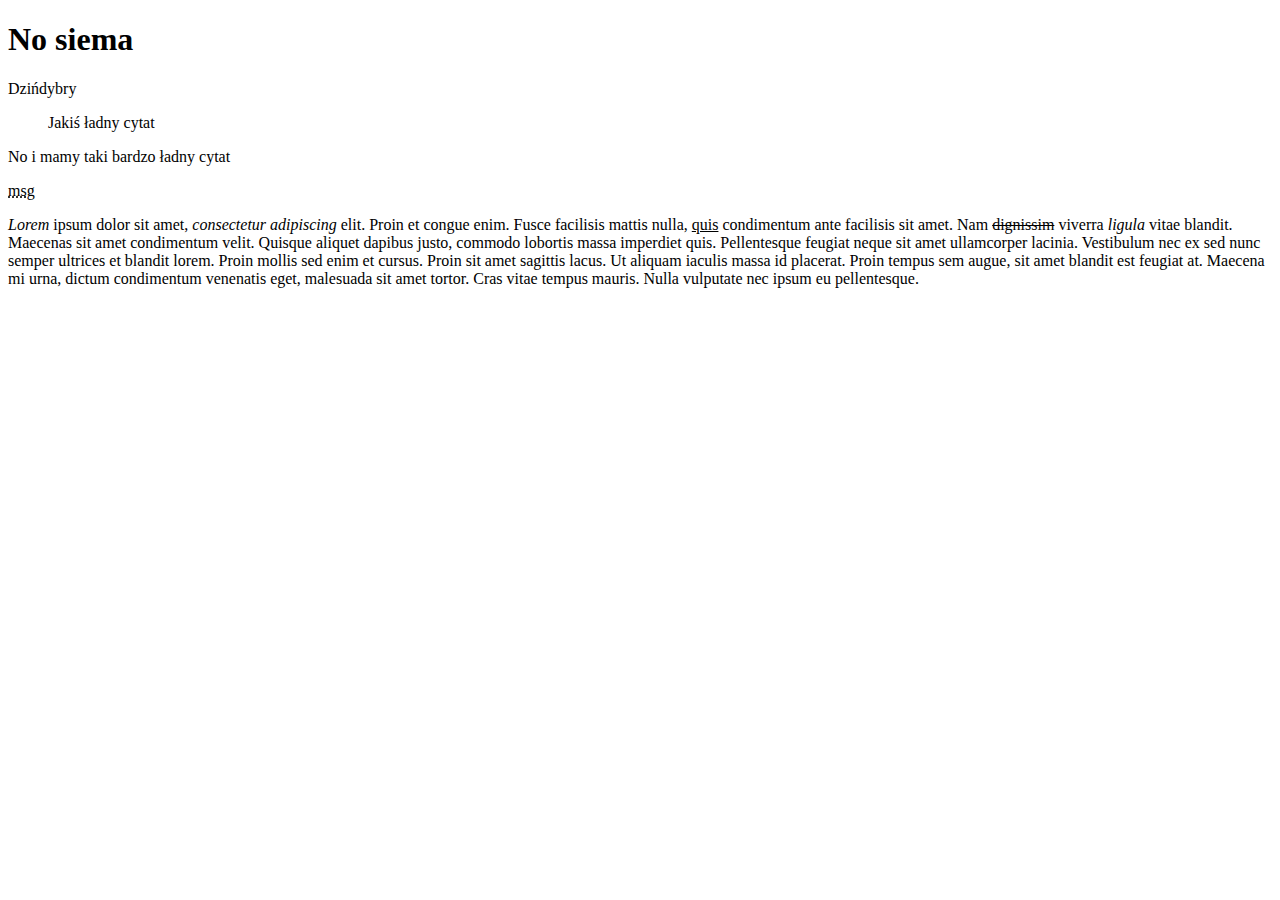
<file: lista_1/test_website/index.html>
<!DOCTYPE html>
<html lang="pl">
    <head>
        <title>Maciej Józefkowicz - portfolio</title>
    </head>
    <body>
        <h1>No siema</h1>
        <p lang="pl">Dzińdybry</p>
        <blockquote cite="https://pl.wikipedia.org/">
            <p>Jakiś ładny cytat</p>
        </blockquote>
        <p>No i mamy taki bardzo ładny cytat</p>
        <p><abbr title="message">msg</abbr> </p>
        <p>
            <dfn>Lorem</dfn> ipsum dolor sit amet, <cite>consectetur adipiscing</cite>  elit. Proin et congue enim.
            Fusce facilisis mattis nulla, <ins>quis</ins> condimentum ante facilisis sit amet.
            Nam <del>dignissim</del> viverra <em>ligula</em> vitae blandit. Maecenas sit amet condimentum velit.
            Quisque aliquet dapibus justo, commodo lobortis massa imperdiet quis. Pellentesque
            feugiat neque sit amet ullamcorper lacinia. Vestibulum nec ex sed nunc semper ultrices
            et blandit lorem. Proin mollis sed enim et cursus. Proin sit amet sagittis lacus. Ut aliquam
            iaculis massa id placerat. Proin tempus sem augue, sit amet blandit est feugiat at. Maecena
            mi urna, dictum condimentum venenatis eget, malesuada sit amet tortor. Cras vitae tempus mauris.
            Nulla vulputate nec ipsum eu pellentesque.</p>
    </body>
</html>
</file>
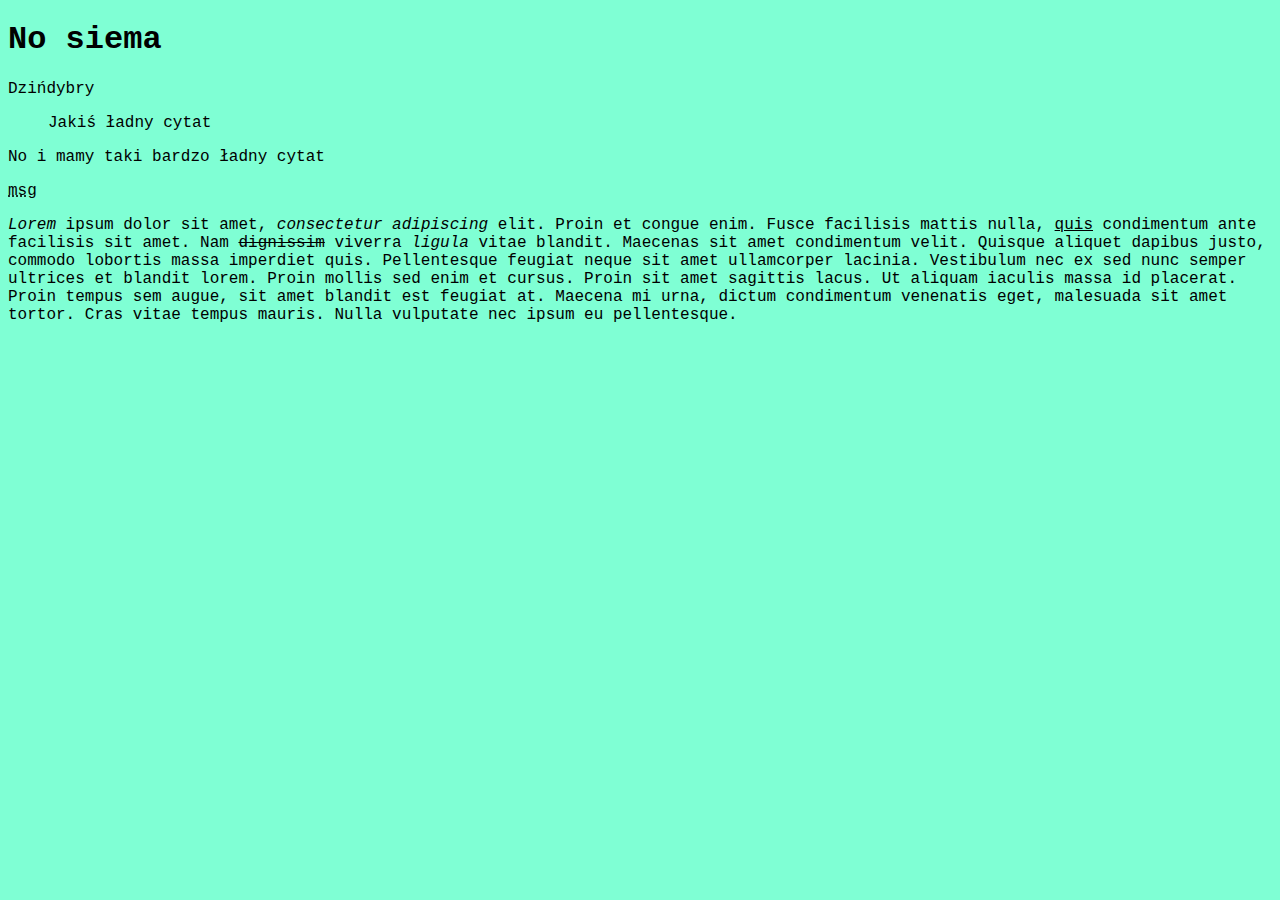
<file: lista_1/test_website/html/index.html>
<!DOCTYPE html>
<html lang="pl">
    <head>
        <meta charset="utf-8">
        <title>Maciej Józefkowicz - portfolio</title>
        <link href="../css/style.css" type="text/css" rel="stylesheet" />
    </head>
    <body>
        <h1>No siema</h1>
        <p lang="pl">Dzińdybry</p>
        <blockquote cite="https://pl.wikipedia.org/">
            <p>Jakiś ładny cytat</p>
        </blockquote>
        <p>No i mamy taki bardzo ładny cytat</p>
        <p><abbr title="message">msg</abbr> </p>
        <p>
            <dfn>Lorem</dfn> ipsum dolor sit amet, <cite>consectetur adipiscing</cite>  elit. Proin et congue enim.
            Fusce facilisis mattis nulla, <ins>quis</ins> condimentum ante facilisis sit amet.
            Nam <del>dignissim</del> viverra <em>ligula</em> vitae blandit. Maecenas sit amet condimentum velit.
            Quisque aliquet dapibus justo, commodo lobortis massa imperdiet quis. Pellentesque
            feugiat neque sit amet ullamcorper lacinia. Vestibulum nec ex sed nunc semper ultrices
            et blandit lorem. Proin mollis sed enim et cursus. Proin sit amet sagittis lacus. Ut aliquam
            iaculis massa id placerat. Proin tempus sem augue, sit amet blandit est feugiat at. Maecena
            mi urna, dictum condimentum venenatis eget, malesuada sit amet tortor. Cras vitae tempus mauris.
            Nulla vulputate nec ipsum eu pellentesque.</p>
    </body>
</html>
</file>
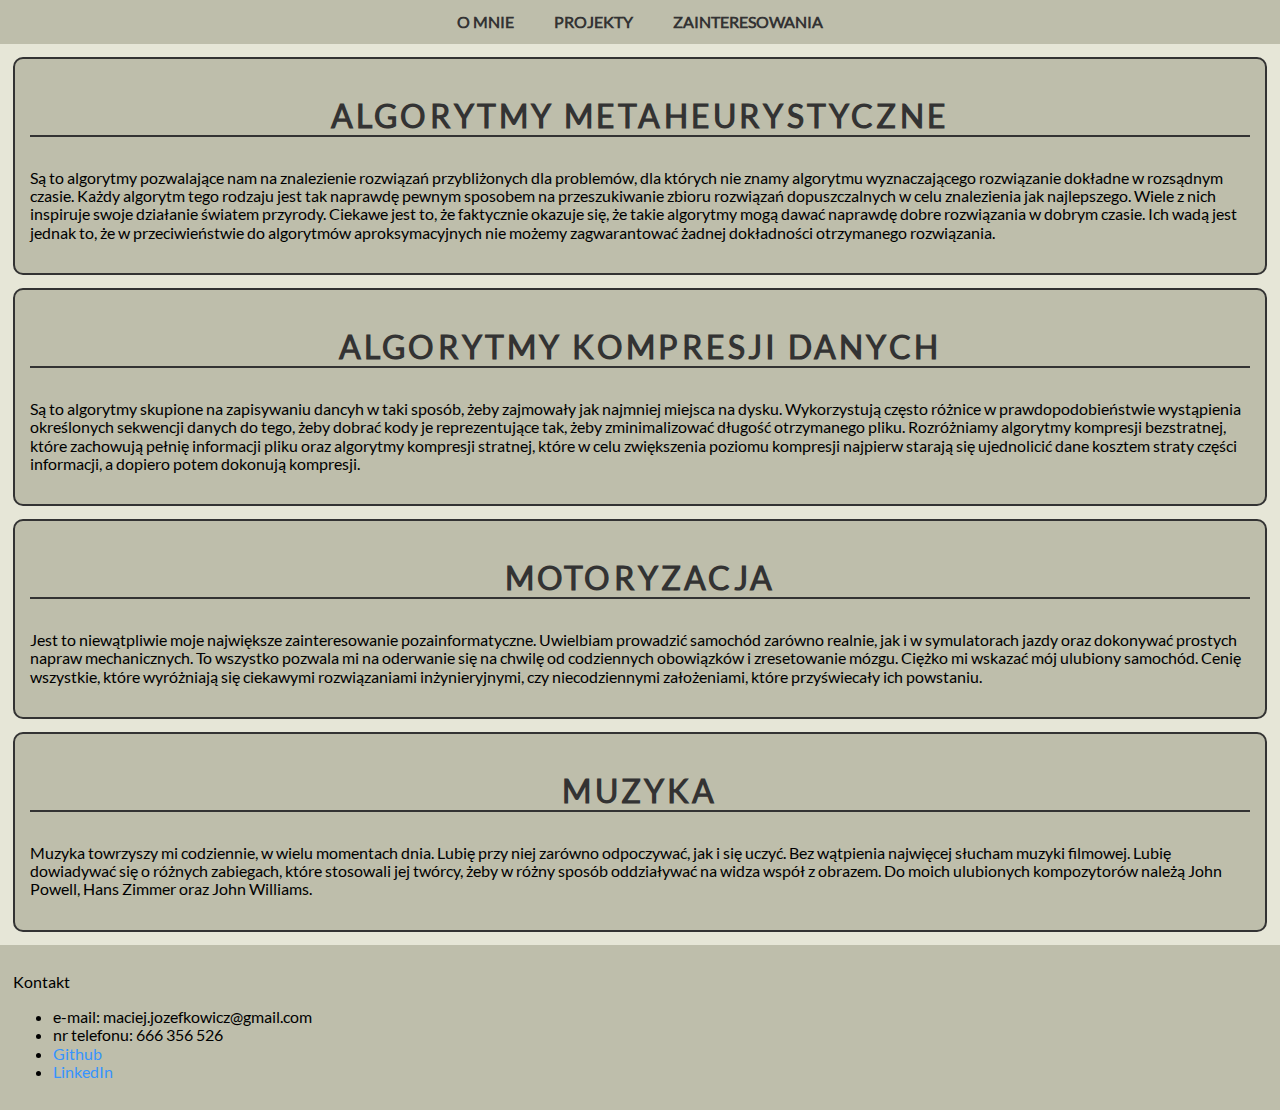
<file: lista_1/portfolio/html/interests.html>
<!DOCTYPE html>
<html lang="pl">

<head>
    <meta charset="utf-8">
    <title>Zainteresowania</title>
    <meta name="viewport" content="width=device-width, initial-scale=1.0">
    <link href="../css/normalize.css" rel="stylesheet" type="text/css">
    <link href="../css/style.css" rel="stylesheet" type="text/css">
</head>

<body>
    <header>
        <nav>
            <ul>
                <li><a href="index.html">O mnie</a></li>
                <li><a href="projects.html">Projekty</a></li>
                <li><a href="interests.html">Zainteresowania</a></li>
            </ul>
        </nav>
    </header>
    <article>
        <h1>Algorytmy metaheurystyczne</h1>
        <p>
            Są to algorytmy pozwalające nam na znalezienie rozwiązań przybliżonych dla problemów,
            dla których nie znamy algorytmu wyznaczającego rozwiązanie dokładne w rozsądnym czasie.
            Każdy algorytm tego rodzaju jest tak naprawdę pewnym sposobem na przeszukiwanie zbioru
            rozwiązań dopuszczalnych w celu znalezienia jak najlepszego. Wiele z nich inspiruje swoje
            działanie światem przyrody. Ciekawe jest to, że faktycznie okazuje się, że takie algorytmy
            mogą dawać naprawdę dobre rozwiązania w dobrym czasie. Ich wadą jest jednak to, że w przeciwieństwie
            do algorytmów aproksymacyjnych nie możemy zagwarantować żadnej dokładności otrzymanego rozwiązania.
        </p>
    </article>
    <article>
        <h1>Algorytmy kompresji danych</h1>
        <p>
            Są to algorytmy skupione na zapisywaniu dancyh w taki sposób, żeby zajmowały jak najmniej miejsca na dysku.
            Wykorzystują często różnice w prawdopodobieństwie wystąpienia określonych sekwencji danych do tego, żeby dobrać kody je
            reprezentujące tak, żeby zminimalizować długość otrzymanego pliku. Rozróżniamy algorytmy kompresji bezstratnej,
            które zachowują pełnię informacji pliku oraz algorytmy kompresji stratnej, które w celu zwiększenia poziomu kompresji najpierw
            starają się ujednolicić dane kosztem straty części informacji, a dopiero potem dokonują kompresji.
        </p>
    </article>
    <article>
        <h1>Motoryzacja</h1>
        <p>Jest to niewątpliwie moje największe zainteresowanie pozainformatyczne.
            Uwielbiam prowadzić samochód zarówno realnie, jak i w symulatorach jazdy oraz dokonywać
            prostych napraw mechanicznych. To wszystko pozwala mi na oderwanie się na chwilę od codziennych
            obowiązków i zresetowanie mózgu. Ciężko mi wskazać mój ulubiony samochód. Cenię wszystkie, które
            wyróżniają się ciekawymi rozwiązaniami inżynieryjnymi, czy niecodziennymi założeniami, które przyświecały ich powstaniu.
        </p>
    </article>
    <article>
        <h1>Muzyka</h1>
        <p>
            Muzyka towrzyszy mi codziennie, w wielu momentach dnia. Lubię przy niej zarówno odpoczywać, jak i się uczyć. Bez wątpienia
            najwięcej słucham muzyki filmowej. Lubię dowiadywać się o różnych zabiegach, które stosowali jej twórcy, żeby w różny sposób oddziaływać
            na widza współ z obrazem. Do moich ulubionych kompozytorów należą John Powell, Hans Zimmer oraz John Williams.
        </p>
    </article>

    <footer>
        <p>
            Kontakt
        </p>
        <ul>
            <li>e-mail: maciej.jozefkowicz@gmail.com</li>
            <li>nr telefonu: 666 356 526</li>
            <li><a href="https://github.com/Muciej">Github</a> </li>
            <li><a href="https://www.linkedin.com/in/maciej-j%C3%B3zefkowicz-33769726a">LinkedIn</a></li>
        </ul>

    </footer>
</body>

</html>
</file>
<file: lista_1/test_website/css/style.css>
@media (width < 1400px) {
    body {
        font-family: 'Courier New', Courier, monospace;
        background-color: aquamarine;
    }
}

@media not (width < 1400px) {
    body {
        font-family:Georgia, 'Times New Roman', Times, serif;
        background-color: navajowhite;
    }
}
</file>
<file: lista_1/portfolio/css/style.css>
@font-face {
    font-family: "Lato";
    src: url('Lato/Lato-Regular.ttf') format('truetype');
}

body {
    font-family: Lato, Cambria, Cochin, Georgia, Times, 'Times New Roman', serif;
    background-color: rgb(230, 230, 215);
}

article {
    margin: 1%;
    display: flex;
    align-items: center;
    /* justify-content: flex-start; */
    justify-content: space-between;
    flex-wrap:wrap;
    border: solid 2px #333;
    border-radius: 10px;
    padding: 15px;
    background-color: rgb(190, 190, 171);
}

article>h1{
    /* flex-wrap: wrap; */
    width: 100%;
}

.paragraphs {
    flex-basis: 75%;
}

/* article>p {
    border: solid 2px #333;
    border-radius: 10px;
    padding: 15px;
    background-color: rgb(190, 190, 171);
} */

a:visited,
a:link {
    text-decoration: none;
    color: rgb(54, 148, 255);
}

a:hover {
    color: #5ec1ff;
}

nav {
    display: flex;
    justify-content: center;
    align-items: center;
    background-color: rgb(190, 190, 171);
    padding: 1%;
}

nav ul {
    list-style: none;
    margin: 0;
    padding: 0;
    display: flex;
    justify-content: center;
    align-items: center;
}

nav li {
    margin: 0 20px;
}

nav a:link {
    text-decoration: none;
    color: #333;
    font-size: 16px;
    font-weight: 600;
    text-transform: uppercase;
}

nav a:hover {
    color: #5ec1ff;
}

h1 {
    font-size: 2rem;
    font-weight: bold;
    color: #333;
    margin-top: 1.5rem;
    margin-bottom: 1rem;
    text-align: center;
    text-transform: uppercase;
    letter-spacing: 0.1em;
    border-bottom: 2px solid #333;
}

img{
    max-width: 100%;
}

img.portrait {
    /* float: left; */
    max-height: 400px;
}

.images-container-vertical{
    width: 100%;
    display: flex;
    justify-content: center;
    align-items: center;
    padding: 20px;
}

.images-container-vertical>img {
    width:20%;
    margin: 0 10px;
}

.images-container-horizontal{
    width: 100%;
    display: flex;
    justify-content: center;
    align-items: center;
    padding: 20px;
}

.images-container-horizontal>img {
    width:40%;
    margin: 0 10px;
}

/* Code blocks */
code {
    display: block;
    background-color: #1e1e1e;
    color: #d4d4d4;
    padding: 2em;
    font-family: 'Fira Code', monospace;
    font-size: 14px;
    line-height: 1.5;
    border-radius: 20px;
    overflow-x: auto;
    width: 100%;
    margin: 10px;
    white-space: pre;
}

footer {
    background-color: rgb(190, 190, 171);
    padding: 1%;
}


/* Media Queries */
@media screen and (orientation:portrait) {
    nav ul {
        flex-direction: column;
        align-items: center;
    }

    nav li {
        margin: 10px 0;
    }

    /* .images-container img {
        flex: 0 0 100%;
    } */

    article {
        margin: 1%;
        justify-content: center;
    }

    footer {
        padding-bottom: 2%;
        padding-top: 2%;
        padding-left: 4%;
        padding-right: 4%;
    }

    code {
        padding: 1em;
        margin-left: 0px;
        margin-right: 0px;
        margin-top: 6px;
        margin-bottom: 6px;
    }

    .images-container-vertical>img {
        width:30%;
    }

    .images-container-horizontal{
        flex-wrap: wrap;
        padding: 10px;
    }

    .images-container-horizontal>img {
        width:100%;
        margin: 10px 5px;
    }

    .paragraphs {
        flex-basis: 100%;
    }

    img.portrait {
        /* float: left; */
        max-height: 350px;
    }
    
}
</file>
